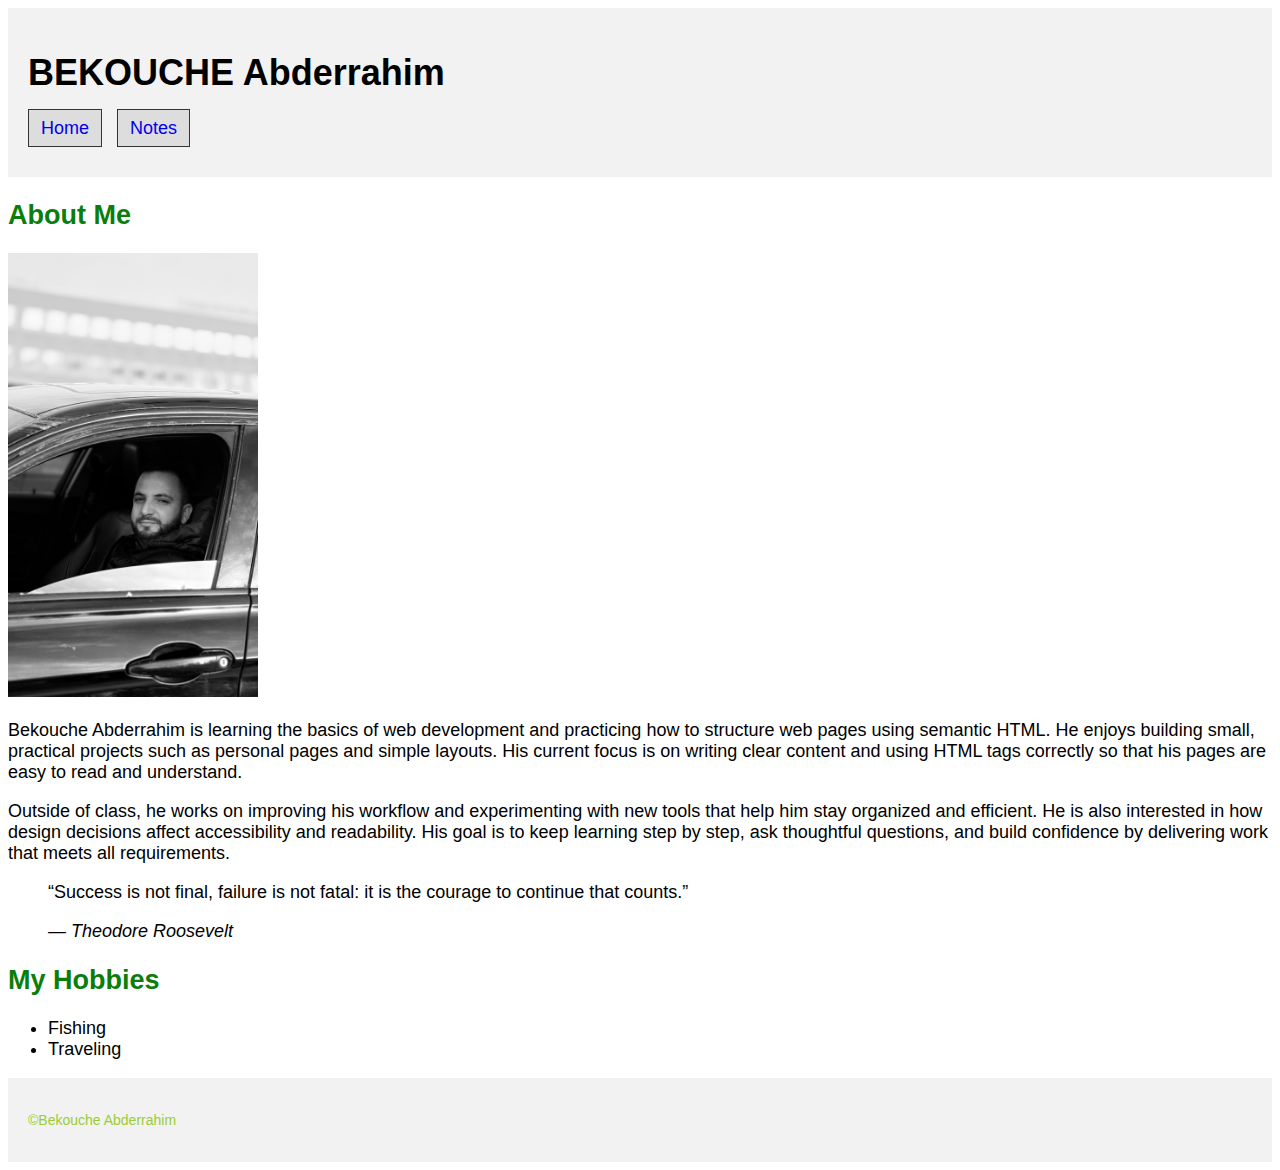
<file: html-assignment/index.html>
<!doctype html>
<html lang="en">
  <head>
    <meta charset="utf-8" />
    <title>Bekouche Abderrahim</title>
    <link rel="stylesheet" href="CSS/main.css">
  </head>

  <body>
    <header>
      <h1>BEKOUCHE Abderrahim</h1>
      <nav>
        <ul>
          <li><a href="index.html">Home</a></li>
          <li><a href="notes.html">Notes</a></li>
        </ul>
      </nav>
    </header>

    <main>
      <article>
        <h2>About Me</h2>
        <img src="images/abderrahim bekouche.jpeg" alt="Photo of Bekouche Abderrahim" width="250">

        <p>
          Bekouche Abderrahim is learning the basics of web development and practicing how to structure web pages using semantic HTML. He enjoys building small, practical projects such as personal pages and simple layouts. His current focus is on writing clear content and using HTML tags correctly so that his pages are easy to read and understand.
        </p>

        <p>
          Outside of class, he works on improving his workflow and experimenting with new tools that help him stay organized and efficient. He is also interested in how design decisions affect accessibility and readability. His goal is to keep learning step by step, ask thoughtful questions, and build confidence by delivering work that meets all requirements.
        </p>

        <blockquote>
          <p>“Success is not final, failure is not fatal: it is the courage to continue that counts.”</p>
          <cite>— Theodore Roosevelt</cite>
        </blockquote>
      </article>
      <section>
        <h2>My Hobbies</h2>
        <ul>
          <li>Fishing</li>
          <li>Traveling</li>
        </ul>
      </section>
    </main>

    <footer>
      <p>&copy;Bekouche Abderrahim</p>
    </footer>
  </body>
</html>
</file>
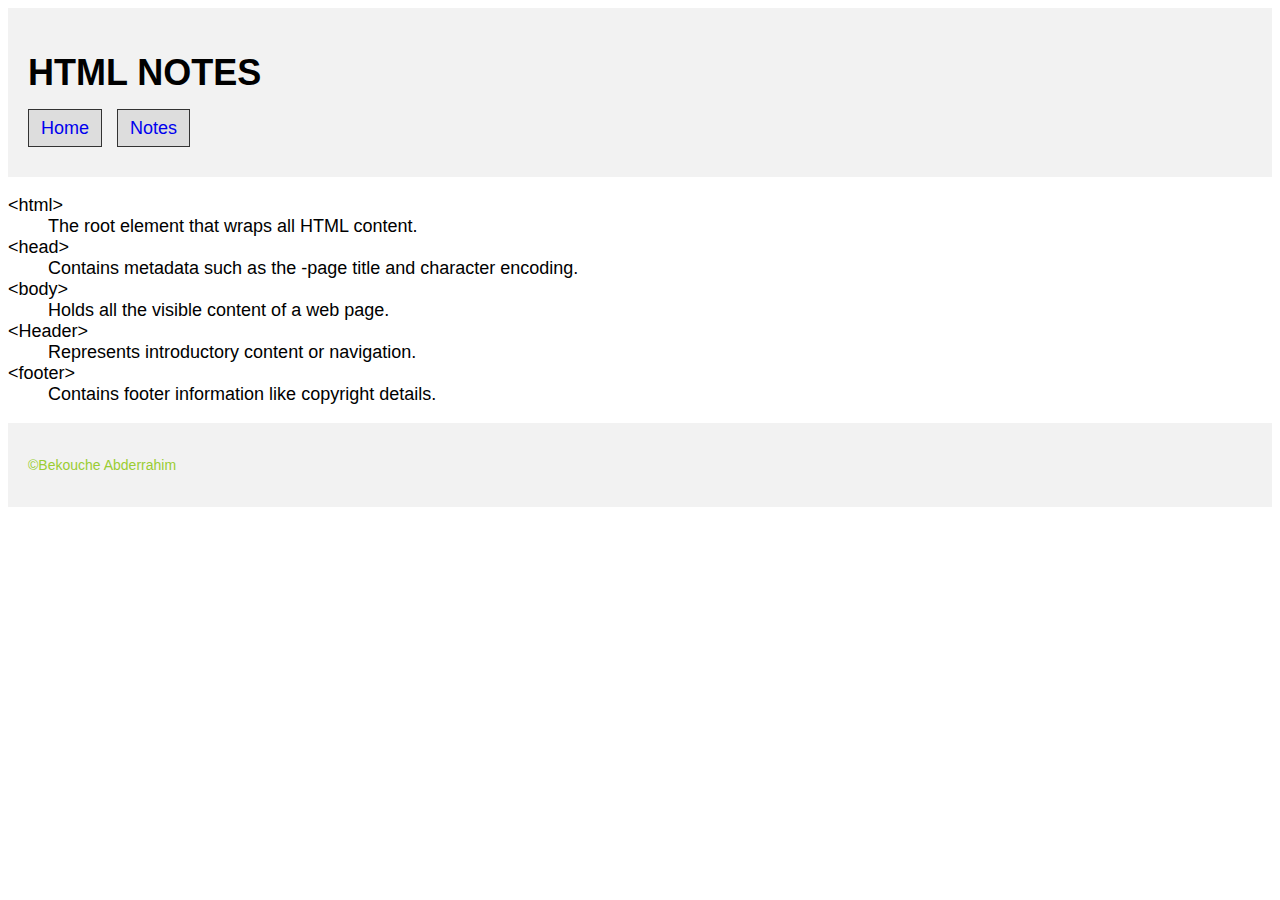
<file: html-assignment/notes.html>
<!doctype html>
<html lang="en">
  <head>
    <meta charset="utf-8">
    <title>Bekouche Abderrahim</title>
    <link rel="stylesheet" href="CSS/main.css">
  </head>

  <body>
    <header>
      <h1>HTML NOTES</h1>

      <nav>
        <ul>
          <li><a href="index.html">Home</a></li>
          <li><a href="notes.html">Notes</a></li>
        </ul>
      </nav>
    </header>

    <main>
      <dl>
        <dt>&lt;html&gt;</dt>
        <dd>The root element that wraps all HTML content.</dd>

        <dt>&lt;head&gt;</dt>
        <dd>Contains metadata such as the -page title and character encoding.</dd>

        <dt>&lt;body&gt;</dt>
        <dd>Holds all the visible content of a web page.</dd>

        <dt>&lt;Header&gt;</dt>
        <dd>Represents introductory content or navigation.</dd>

        <dt>&lt;footer&gt;</dt>
        <dd>Contains footer information like copyright details.</dd>
      </dl>
    </main>

    <footer>
      <p>&copy;Bekouche Abderrahim</p>
    </footer>
  </body>
</html>
</file>
<file: html-assignment/CSS/main.css>
body {
  header, footer {
  background-color: #f2f2f2;
  padding: 20px;
}
  font-family: Arial, Helvetica, sans-serif;
  font-size: 18px;
}

h2 {
  color: rgb(10, 125, 10);
}

footer p {
  color: yellowgreen;
  font-size: 14px;
}

.site-title {
  color: darkgreen;
}

#my-image {
  box-shadow: 0 0 2px 1px black;
}

ul.hobbies {
  list-style-type: square;
}



nav ul {
  list-style: none;
  padding: 0;
}

nav li {
  display: inline-block;
  margin-right: 10px;
}

nav a {
  text-decoration: none;
  background-color: #ddd;
  border: 1px solid #333;
  padding: 8px 12px;
}

nav a:hover,
nav a:focus {
  background-color: #aaa;
}
</file>
